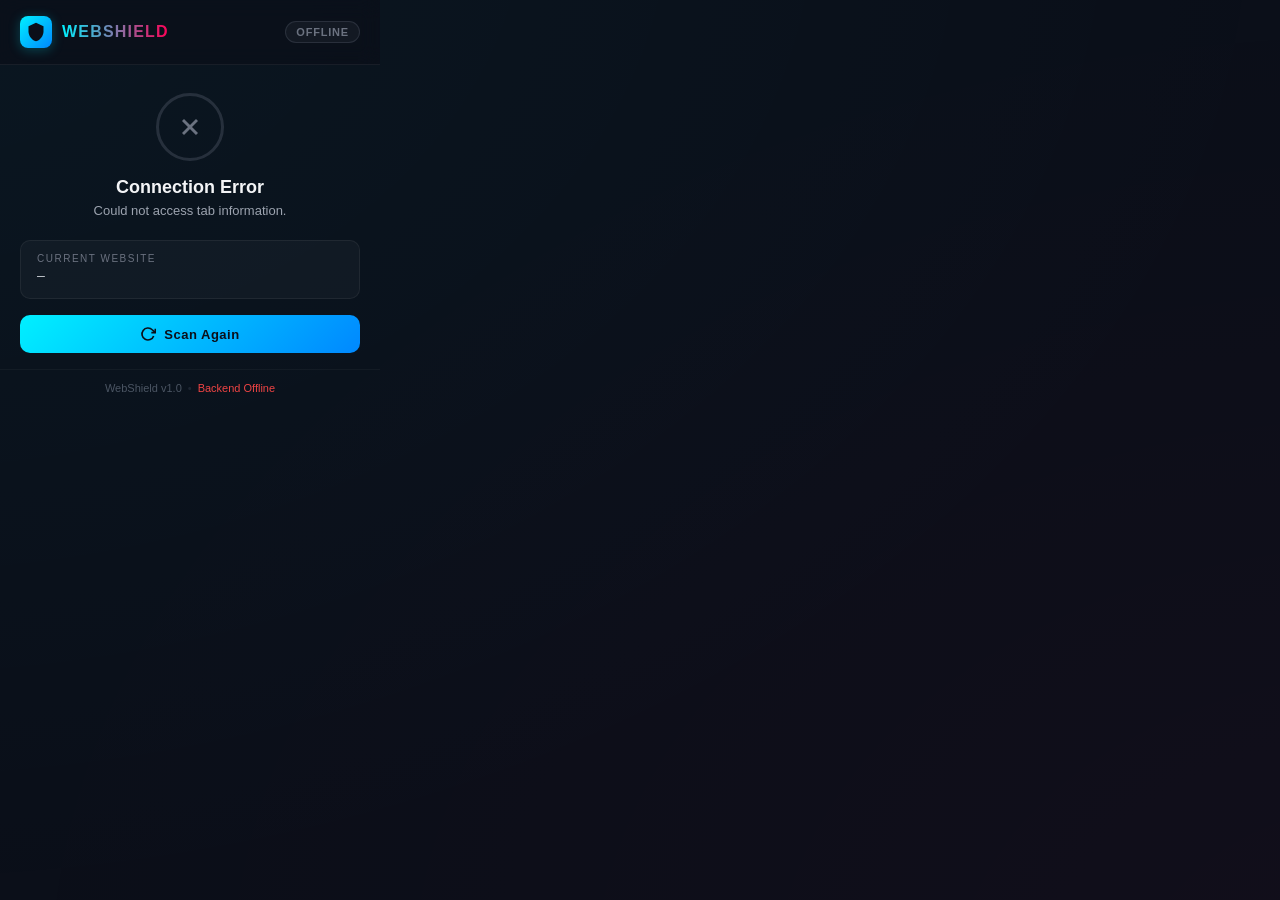
<file: chrome-extension/popup.html>
<!DOCTYPE html>
<html lang="en">
<head>
  <meta charset="UTF-8">
  <meta name="viewport" content="width=device-width, initial-scale=1.0">
  <title>WebShield - Phishing Detector</title>
  <link rel="stylesheet" href="popup.css">
</head>
<body>
  <!-- Header -->
  <header class="header">
    <div class="header-brand">
      <div class="header-icon">
        <svg viewBox="0 0 24 24" width="20" height="20" fill="currentColor">
          <path d="M12 1L3 5v6c0 5.55 3.84 10.74 9 12 5.16-1.26 9-6.45 9-12V5l-9-4z"/>
        </svg>
      </div>
      <span class="header-title">WebShield</span>
    </div>
    <div class="header-badge" id="status-badge">Scanning...</div>
  </header>

  <!-- Status Section -->
  <section class="status-section" id="status-section">
    <div class="status-indicator" id="status-indicator">
      <div class="status-ring" id="status-ring">
        <div class="status-icon-inner" id="status-icon-inner">
          <svg id="icon-loading" class="spin" viewBox="0 0 24 24" width="28" height="28" fill="none" stroke="currentColor" stroke-width="2.5">
            <path d="M12 2a10 10 0 0 1 10 10" stroke-linecap="round"/>
          </svg>
          <svg id="icon-safe" class="hidden" viewBox="0 0 24 24" width="28" height="28" fill="none" stroke="currentColor" stroke-width="2.5">
            <polyline points="20 6 9 17 4 12"/>
          </svg>
          <svg id="icon-danger" class="hidden" viewBox="0 0 24 24" width="28" height="28" fill="currentColor">
            <path d="M12 1L3 5v6c0 5.55 3.84 10.74 9 12 5.16-1.26 9-6.45 9-12V5l-9-4zm-1 6h2v2h-2V7zm0 4h2v6h-2v-6z"/>
          </svg>
          <svg id="icon-error" class="hidden" viewBox="0 0 24 24" width="28" height="28" fill="none" stroke="currentColor" stroke-width="2.5">
            <line x1="18" y1="6" x2="6" y2="18"/><line x1="6" y1="6" x2="18" y2="18"/>
          </svg>
        </div>
      </div>
    </div>
    <h2 class="status-title" id="status-title">Analyzing...</h2>
    <p class="status-message" id="status-message">Checking website safety</p>
  </section>

  <!-- URL Display -->
  <section class="url-section" id="url-section">
    <div class="url-label">Current Website</div>
    <div class="url-text" id="current-url" title="">—</div>
  </section>

  <!-- Risk Details (shown after scan) -->
  <section class="details-section hidden" id="details-section">
    <!-- Signals -->
    <div class="signals-container" id="signals-container">
      <div class="signals-title">Detection Signals</div>
      <ul class="signals-list" id="signals-list">
        <!-- Dynamically populated -->
      </ul>
    </div>
  </section>

  <!-- Actions -->
  <section class="actions-section">
    <button class="btn-scan" id="btn-scan">
      <svg viewBox="0 0 24 24" width="16" height="16" fill="none" stroke="currentColor" stroke-width="2.5">
        <polyline points="23 4 23 10 17 10"/><path d="M20.49 15a9 9 0 1 1-2.12-9.36L23 10"/>
      </svg>
      Scan Again
    </button>
  </section>

  <!-- Footer -->
  <footer class="footer">
    <span>WebShield v1.0</span>
    <span class="footer-dot">•</span>
    <span id="dataset-status">Backend Connected</span>
  </footer>

  <script src="popup.js"></script>
</body>
</html>
</file>
<file: chrome-extension/popup.css>
/* ============================================
   WebShield Chrome Extension — Popup Styles
   Dark cybersecurity theme matching the website
   ============================================ */

/* Reset & Base */
* {
  margin: 0;
  padding: 0;
  box-sizing: border-box;
}

body {
  width: 380px;
  min-height: 480px;
  background: #0b0f19;
  color: #f3f4f6;
  font-family: 'Segoe UI', 'Inter', -apple-system, BlinkMacSystemFont, sans-serif;
  overflow-x: hidden;
  position: relative;
}

/* Ambient background glow */
body::before {
  content: '';
  position: fixed;
  top: -50%;
  left: -50%;
  width: 200%;
  height: 200%;
  background:
    radial-gradient(ellipse at 20% 20%, rgba(0, 240, 255, 0.04) 0%, transparent 50%),
    radial-gradient(ellipse at 80% 80%, rgba(255, 0, 85, 0.03) 0%, transparent 50%);
  pointer-events: none;
  z-index: 0;
}

.hidden { display: none !important; }

/* ── Header ─────────────────────────────── */

.header {
  display: flex;
  align-items: center;
  justify-content: space-between;
  padding: 16px 20px;
  border-bottom: 1px solid rgba(255, 255, 255, 0.06);
  position: relative;
  z-index: 1;
  background: rgba(11, 15, 25, 0.8);
  backdrop-filter: blur(10px);
}

.header-brand {
  display: flex;
  align-items: center;
  gap: 10px;
}

.header-icon {
  width: 32px;
  height: 32px;
  border-radius: 8px;
  background: linear-gradient(135deg, #00f0ff, #0088ff);
  display: flex;
  align-items: center;
  justify-content: center;
  color: #0b0f19;
  box-shadow: 0 2px 12px rgba(0, 240, 255, 0.25);
}

.header-title {
  font-size: 16px;
  font-weight: 800;
  letter-spacing: 1.2px;
  text-transform: uppercase;
  background: linear-gradient(90deg, #00f0ff, #ff0055);
  -webkit-background-clip: text;
  -webkit-text-fill-color: transparent;
}

.header-badge {
  font-size: 11px;
  font-weight: 600;
  padding: 4px 10px;
  border-radius: 20px;
  text-transform: uppercase;
  letter-spacing: 0.8px;
  background: rgba(255, 170, 0, 0.1);
  color: #ffaa00;
  border: 1px solid rgba(255, 170, 0, 0.2);
  transition: all 0.4s ease;
}

.header-badge.safe {
  background: rgba(0, 204, 102, 0.1);
  color: #00cc66;
  border-color: rgba(0, 204, 102, 0.25);
}

.header-badge.danger {
  background: rgba(255, 0, 85, 0.1);
  color: #ff3366;
  border-color: rgba(255, 0, 85, 0.25);
  animation: badge-pulse 2s ease-in-out infinite;
}

.header-badge.warning {
  background: rgba(255, 170, 0, 0.1);
  color: #ffaa00;
  border-color: rgba(255, 170, 0, 0.25);
}

.header-badge.offline {
  background: rgba(107, 114, 128, 0.1);
  color: #6b7280;
  border-color: rgba(107, 114, 128, 0.25);
}

@keyframes badge-pulse {
  0%, 100% { box-shadow: 0 0 0 0 rgba(255, 0, 85, 0); }
  50% { box-shadow: 0 0 0 6px rgba(255, 0, 85, 0.15); }
}

/* ── Status Section ──────────────────────── */

.status-section {
  text-align: center;
  padding: 28px 20px 20px;
  position: relative;
  z-index: 1;
}

.status-indicator {
  display: flex;
  justify-content: center;
  margin-bottom: 16px;
}

.status-ring {
  width: 68px;
  height: 68px;
  border-radius: 50%;
  border: 3px solid rgba(255, 170, 0, 0.3);
  display: flex;
  align-items: center;
  justify-content: center;
  transition: all 0.5s cubic-bezier(0.4, 0, 0.2, 1);
  position: relative;
}

.status-ring::before {
  content: '';
  position: absolute;
  inset: -6px;
  border-radius: 50%;
  border: 2px solid transparent;
  transition: all 0.5s ease;
}

.status-ring.safe {
  border-color: rgba(0, 204, 102, 0.5);
  box-shadow: 0 0 24px rgba(0, 204, 102, 0.15);
}

.status-ring.safe::before {
  border-color: rgba(0, 204, 102, 0.1);
}

.status-ring.danger {
  border-color: rgba(255, 0, 85, 0.6);
  box-shadow: 0 0 24px rgba(255, 0, 85, 0.2);
  animation: ring-danger-pulse 2s ease-in-out infinite;
}

.status-ring.danger::before {
  border-color: rgba(255, 0, 85, 0.15);
}

.status-ring.warning {
  border-color: rgba(255, 170, 0, 0.5);
  box-shadow: 0 0 24px rgba(255, 170, 0, 0.15);
}

.status-ring.offline {
  border-color: rgba(107, 114, 128, 0.3);
}

@keyframes ring-danger-pulse {
  0%, 100% { box-shadow: 0 0 20px rgba(255, 0, 85, 0.15); }
  50% { box-shadow: 0 0 35px rgba(255, 0, 85, 0.3); }
}

.status-icon-inner {
  color: #ffaa00;
  transition: color 0.4s ease;
  display: flex;
  align-items: center;
  justify-content: center;
}

.status-icon-inner.safe { color: #00cc66; }
.status-icon-inner.danger { color: #ff3366; }
.status-icon-inner.warning { color: #ffaa00; }
.status-icon-inner.offline { color: #6b7280; }

.spin {
  animation: spin 1s linear infinite;
}

@keyframes spin {
  from { transform: rotate(0deg); }
  to { transform: rotate(360deg); }
}

.status-title {
  font-size: 18px;
  font-weight: 700;
  margin-bottom: 4px;
  transition: color 0.4s ease;
}

.status-title.safe { color: #00cc66; }
.status-title.danger { color: #ff3366; }
.status-title.warning { color: #ffaa00; }

.status-message {
  font-size: 13px;
  color: #9ca3af;
  line-height: 1.4;
}

/* ── URL Section ─────────────────────────── */

.url-section {
  margin: 0 20px;
  padding: 12px 16px;
  background: rgba(255, 255, 255, 0.03);
  border: 1px solid rgba(255, 255, 255, 0.06);
  border-radius: 10px;
  position: relative;
  z-index: 1;
}

.url-label {
  font-size: 10px;
  text-transform: uppercase;
  letter-spacing: 1.5px;
  color: #6b7280;
  margin-bottom: 4px;
}

.url-text {
  font-size: 13px;
  color: #d1d5db;
  font-family: 'Consolas', 'Courier New', monospace;
  white-space: nowrap;
  overflow: hidden;
  text-overflow: ellipsis;
  line-height: 1.4;
}

/* ── Details Section ─────────────────────── */

.details-section {
  padding: 16px 20px 0;
  position: relative;
  z-index: 1;
  animation: slide-up 0.4s cubic-bezier(0.16, 1, 0.3, 1);
}

@keyframes slide-up {
  from { opacity: 0; transform: translateY(10px); }
  to { opacity: 1; transform: translateY(0); }
}


/* ── Signals ─────────────────────────────── */

.signals-container {
  background: rgba(255, 255, 255, 0.02);
  border: 1px solid rgba(255, 255, 255, 0.06);
  border-radius: 10px;
  padding: 12px 14px;
}

.signals-title {
  font-size: 10px;
  text-transform: uppercase;
  letter-spacing: 1.5px;
  color: #6b7280;
  margin-bottom: 8px;
}

.signals-list {
  list-style: none;
  padding: 0;
  max-height: 80px;
  overflow-y: auto;
}

.signals-list li {
  font-size: 12px;
  color: #9ca3af;
  padding: 3px 0 3px 16px;
  position: relative;
  line-height: 1.4;
}

.signals-list li::before {
  content: '›';
  position: absolute;
  left: 2px;
  color: #00f0ff;
  font-weight: 700;
  font-size: 14px;
}

.signals-list li.danger::before {
  color: #ff3366;
}

/* ── Actions ─────────────────────────────── */

.actions-section {
  display: flex;
  gap: 10px;
  padding: 16px 20px;
  position: relative;
  z-index: 1;
}

.btn-scan {
  flex: 1;
  display: flex;
  align-items: center;
  justify-content: center;
  gap: 8px;
  padding: 11px 16px;
  border: none;
  border-radius: 10px;
  font-size: 13px;
  font-weight: 600;
  cursor: pointer;
  background: linear-gradient(135deg, #00f0ff, #0088ff);
  color: #0b0f19;
  letter-spacing: 0.5px;
  transition: all 0.25s ease;
}

.btn-scan:hover {
  transform: translateY(-1px);
  box-shadow: 0 4px 16px rgba(0, 240, 255, 0.3);
}

.btn-scan:active {
  transform: translateY(0);
}

.btn-scan.scanning {
  opacity: 0.7;
  pointer-events: none;
}

.btn-dashboard {
  display: flex;
  align-items: center;
  justify-content: center;
  gap: 6px;
  padding: 11px 16px;
  border: 1px solid rgba(255, 255, 255, 0.1);
  border-radius: 10px;
  font-size: 13px;
  font-weight: 500;
  cursor: pointer;
  background: transparent;
  color: #9ca3af;
  text-decoration: none;
  letter-spacing: 0.3px;
  transition: all 0.25s ease;
}

.btn-dashboard:hover {
  border-color: rgba(0, 240, 255, 0.2);
  color: #d1d5db;
  background: rgba(0, 240, 255, 0.03);
}

/* ── Footer ──────────────────────────────── */

.footer {
  display: flex;
  align-items: center;
  justify-content: center;
  gap: 6px;
  padding: 12px 20px;
  border-top: 1px solid rgba(255, 255, 255, 0.04);
  font-size: 11px;
  color: #4b5563;
  position: relative;
  z-index: 1;
}

.footer-dot {
  opacity: 0.3;
}

/* ── Scrollbar ───────────────────────────── */

::-webkit-scrollbar {
  width: 4px;
}

::-webkit-scrollbar-track {
  background: transparent;
}

::-webkit-scrollbar-thumb {
  background: rgba(255, 255, 255, 0.1);
  border-radius: 4px;
}

::-webkit-scrollbar-thumb:hover {
  background: rgba(255, 255, 255, 0.2);
}
</file>
